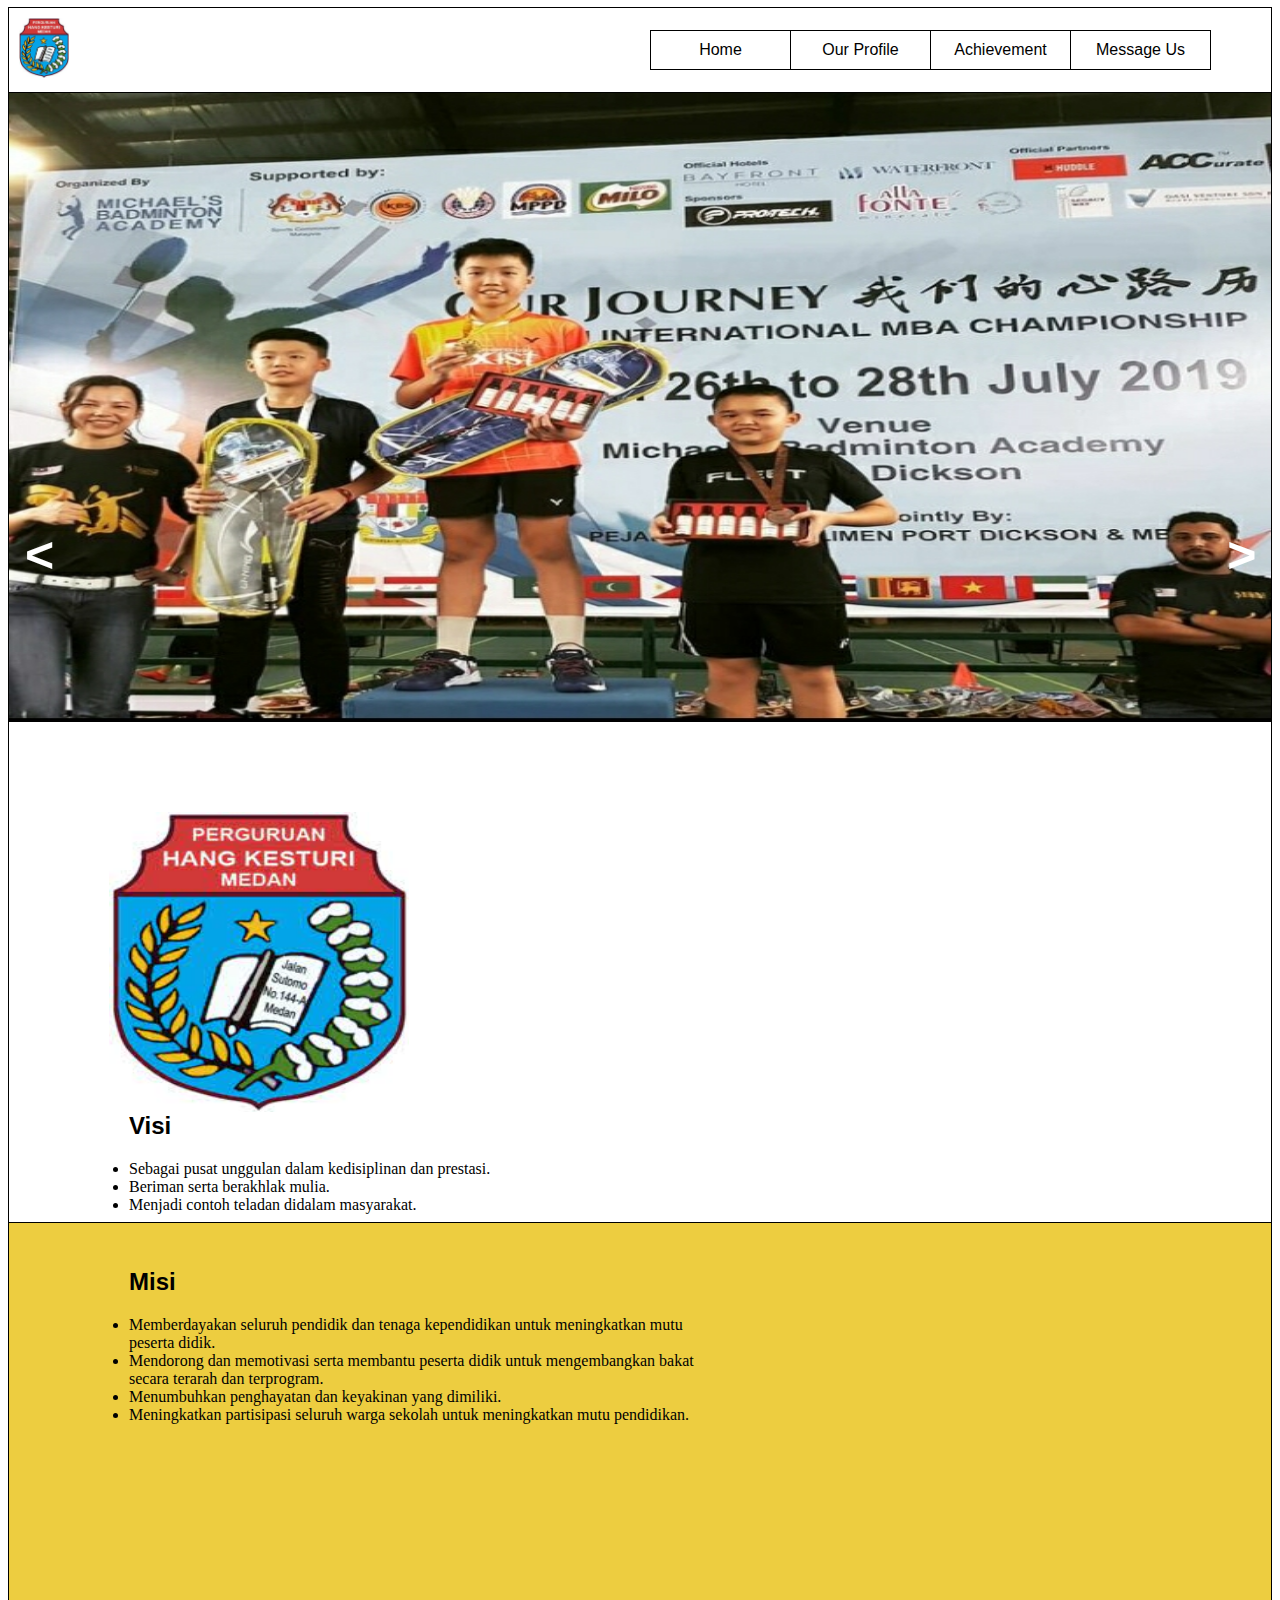
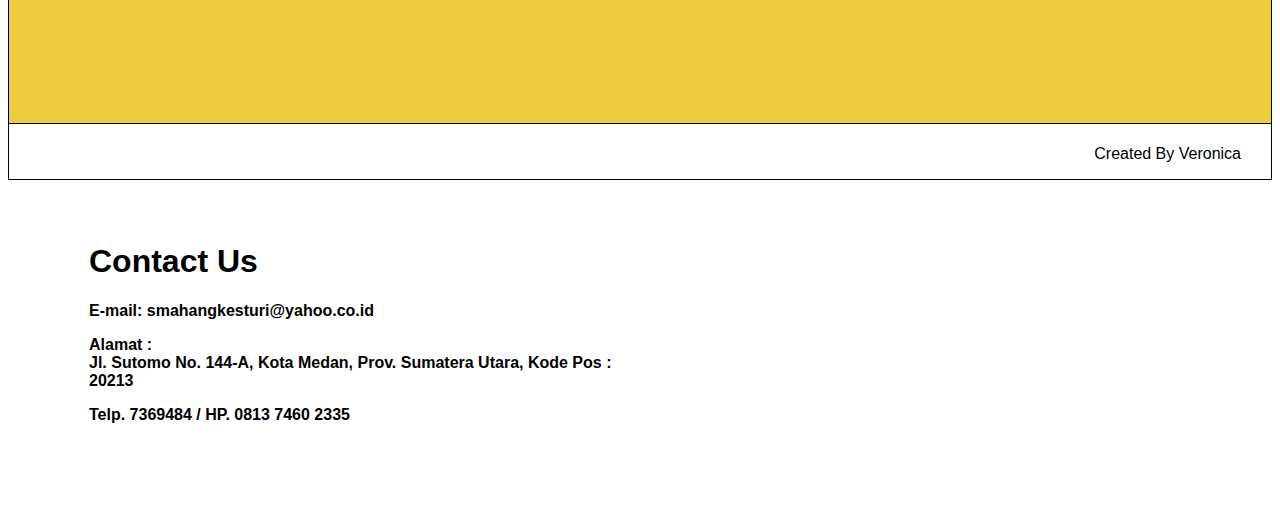
<file: profile.html>
<!DOCTYPE html>
<html lang="en">
<head>
    <meta charset="UTF-8">
    <meta name="viewport" content="width=device-width, initial-scale=1.0">
    <link rel="stylesheet" href="css/style.css">
    <script src="js/script.js"></script>
    <title>My Website</title>
</head>
<body>
    <header>
        <section id="topbar">
            <a href="#"><img src="image/logo.jpg" width="50" height="60"></a>
            <nav id="menubar">
                <div><a href="index.html">Home</a></div>
                <div><a href="profile.html">Our Profile</a></div>
                <div><a href="profile.html">Achievement</a></div>
                <div><a href="index.html">Message Us</a></div>
            </nav>
            
        </section>
    </header>

    <main>
        <section id="home" style="height: 628px;">
                <img class="slideshow" src="image/sekolah1.jpeg" style="display: block;">
                <img class="slideshow" src="image/pic5.jpeg" style="display: none;">
                <img class="slideshow" src="image/pic6.jpeg" style="display: none;">
                <img class="slideshow" src="image/pic1.jpeg" style="display: none;">
                <img class="slideshow" src="image/pic2.jpeg" style="display: none;">
                <img class="slideshow" src="image/pic3.jpeg" style="display: none;">

                <a class="prev" onclick="plusSlides(-1);"><</a>
                <a class="next" onclick="plusSlides(1);">></a>
        </section>

        <section id="container" style="background-color: transparent; height: 500px;">
            <div class="row">
                <div class="column">
                    <img src="image/logo.jpg" width="300px" height="300px" style="margin: 50px 20px;">
                </div>
                <div class="column">
                <ul><h2>Visi</h2>
                    <li>Sebagai pusat unggulan dalam kedisiplinan dan prestasi.</li>
                    <li>Beriman serta berakhlak mulia.</li>
                    <li>Menjadi contoh teladan didalam masyarakat.</li>
                </ul>
                <br>
                <ul><h2>Misi</h2>
                    <li>Memberdayakan seluruh pendidik dan tenaga kependidikan untuk meningkatkan mutu peserta didik.</li>
                    <li>Mendorong dan memotivasi serta membantu peserta didik untuk mengembangkan bakat secara terarah dan terprogram.</li>
                    <li>Menumbuhkan penghayatan dan keyakinan yang dimiliki.</li>
                    <li>Meningkatkan partisipasi seluruh warga sekolah untuk meningkatkan mutu pendidikan.</li>
                </ul>
                </div>
            </div>
        </section>
        
        <section id="contact" style="background-color: rgba(237,205,064); height: 500px;">
            <div class="row">
                <div class="column">
                    <div class="google-map">
                        <iframe src="https://www.google.com/maps/embed?pb=!1m18!1m12!1m3!1d3982.029305148508!2d98.68554907482823!3d3.580741950348324!2m3!1f0!2f0!3f0!3m2!1i1024!2i768!4f13.1!3m3!1m2!1s0x303131b351cf342f%3A0xf1269a131ce49a6a!2sSekolah%20Menengah%20Pertama%20Hang%20Kesturi!5e0!3m2!1sid!2sid!4v1693495482837!5m2!1sid!2sid" style="border:0;" allowfullscreen="" loading="lazy" referrerpolicy="no-referrer-when-downgrade"></iframe>
                     </div>
                </div>
                <div class="column" style="margin-top: 100px">
                <h1>Contact Us</h1>
                <p><b>E-mail: smahangkesturi@yahoo.co.id</b></p>
                <p><b>Alamat :<br>Jl. Sutomo  No. 144-A, Kota Medan,  Prov. Sumatera Utara, Kode Pos : 20213</b></p>
                <p><b>Telp. 7369484 / HP.  0813 7460 2335 </b></p>
                </div>
            </div>
        </section>
        <section id="footer">
            <h4>Created By Veronica</h4>
        </section>
</body>
</html>
</file>
<file: css/style.css>
@media only screen and (max-width: 768px){
    #topbar{
       flex-direction: column;
    }
    #menubar{
        flex-direction: column;
        display: flex;
        margin: 10px 60px;
        width: -webkit-fill-available;
    }
    #menubar div{
        width: 100%;
    }
    
   
    header nav{
        display: none;
    }

    .slideshow{
        max-inline-size: -webkit-fill-available;
        object-fit:cover;
    }

    .column{
        display: inherit;
    }
    [value = "Submit"]{
        max-width: -webkit-fill-available;
    }
    .message{
        min-height: 700px;
    }
}

/* Header and Menu Design */

#topbar{
    display: flex;
    justify-content: space-between;
    align-items: center;
    border: 1px solid black;
    padding: 10px;
}

#menubar{
    margin-right: 50px;
    flex-direction: column;
}

#menubar div:hover{
    background-color: #dededec5;
}

a{
    text-decoration: none;
    text-align: -webkit-center;
    color: black;
}

div{
    box-sizing: border-box;
    width: 141px;
    display: inline-block;
    border: 1px solid black;
    text-align: center;
    height: 40px;
    margin-left: -5px;
    padding-top: 10px;
}

/* Page */

h1, h2, p, a, form{
    font-family: Arial, Helvetica, sans-serif;
}

#home{
    border: 1px solid black;
    height: 780px;
    margin-top: -1px;
}

#nama-user{
    height: 25px;
    margin-top: 27px;
    font-weight: bold;
    font-family: auto;
}

section{
    border: 1px solid black;
    margin-top: -1px;
    display: block;
    align-items: center;
}

h1, p, #container, .message{
    padding-left: 70px;
}

.slideshow{
    width: 100%;
    height: 628px;
}

.slideshow div{
    margin: 0;
    padding: 0;
}

.prev, .next {
    cursor: pointer;
    position: absolute;
    top: 50%;
    width: auto;
    padding: 16px;
    margin-top: 60px;
    color: white;
    font-weight: bold;
    font-size: 50px;
    transition: 0.6s ease;
    border-radius: 0 3px 3px 0;
    user-select: none;
    
  }

  .next {
    right: 0.6%;
    border-radius: 3px 0 0 3px;
  }
  
  .prev:hover, .next:hover {
    background-color: rgba(0,0,0,0.8);
  }

#container{
    height: 210px;
    background-color: rgba(237,205,064);
}

article{
    display: flex;
    justify-content: space-evenly;
}

article img{
    border-radius: 50%;
    display: block;
    border: 1px solid black;
    width: 90px;
    height: 90px;
}

form{
    padding-bottom: 30px;
    text-align: left;
}

[value = "Submit"]{
    width: 368px;
    height: 25px;
}

textarea{
    width: 250px;
    height: 100px;
    resize: none;
}

input, span, textarea{
    margin-bottom: 10px;
}

.message{
    height: 370px;
}

.row{
    display: contents;
}

.column{
    float: left;
    width: 650px;
    padding: 10px;
    height: 300px;
    text-align: left;
    margin: 30px 20px 0 0 ;
    border: none;
}

#footer{
    border: 1px solid black;
    height: 55px;
    text-align: end;
    padding-right: 30px;
    font-family: Arial, Helvetica, sans-serif;
}

h4{
    font-weight: normal;
}

.row #data{
    border: 1px solid black;
}



.google-map {
    padding-bottom: 50%;
    position: relative;
    border: none;
}

.google-map iframe {
    height: 400px;
    width: 400px;
    left: 50px;
    top: 20px;
    position: absolute;
}
</file>
